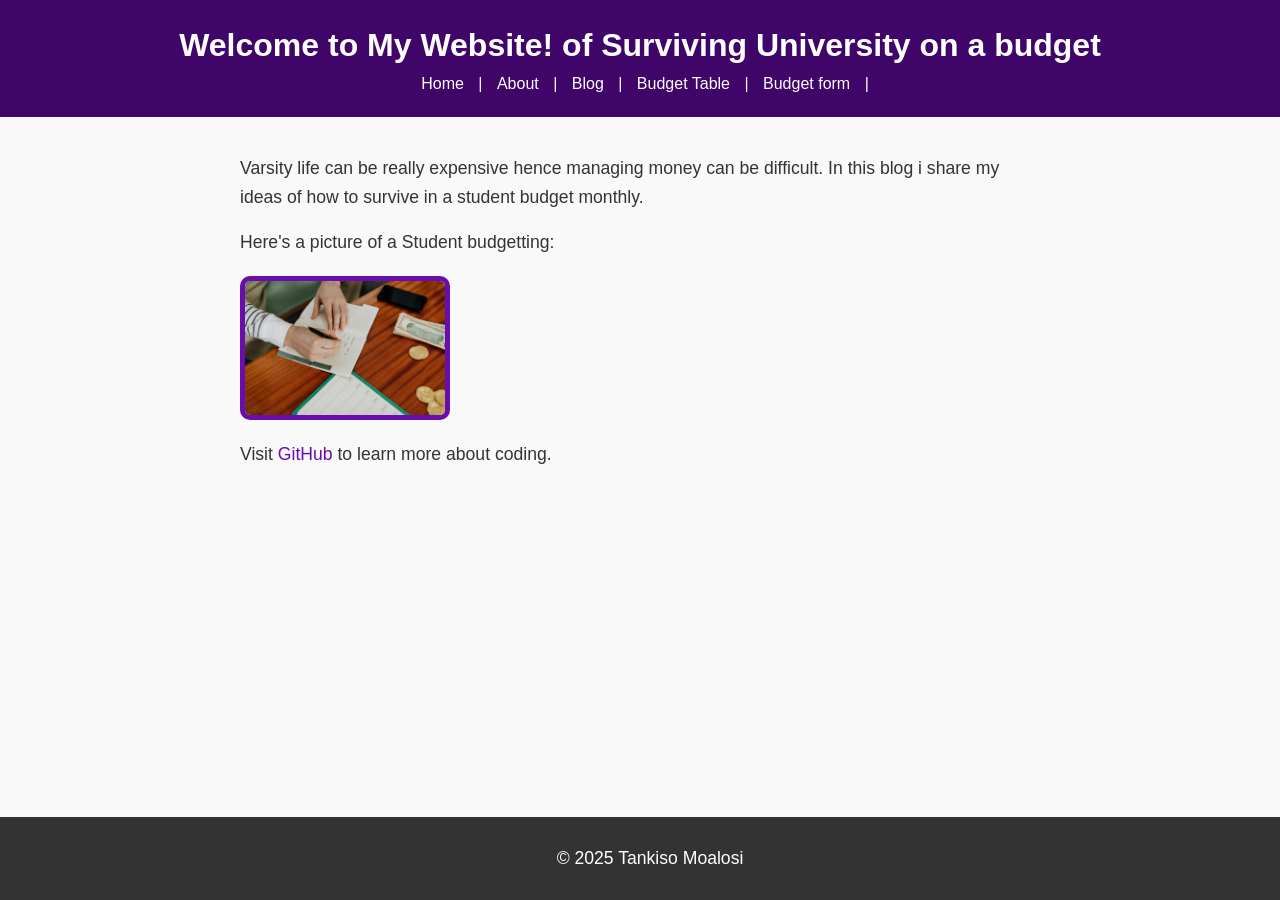
<file: index.html>
<!DOCTYPE html>

<html lang="en">

<head>

   <meta charset="UTF-8">

   <meta name="viewport" content="width=device-width, initial-scale=1.0">

   <title>Surviving University on a budget</title>
   <link rel="stylesheet" href="Style.css">
</head>

<body>

  <header>

       <h1>Welcome to My Website! of Surviving University on a budget</h1>
       <nav> 
          <a href="index.html">Home</a> |

          <a href="about.html">About</a> | 

         <a href="blog.html">Blog</a> |
      
         <a href="budget.html">Budget Table</a> |
          <a href="form.html">Budget form</a> |


        </nav>

   </header>


   <main>

       <p>Varsity life can be really expensive hence managing money can be difficult. In this blog i share my ideas of how to survive in a student budget monthly.</p>

       <p>Here's a picture of a Student budgetting:</p>

       <img src="image.jpg " width="200" height="150" alt="Student budgeting">



                <p>Visit <a href="https://github.com">GitHub</a> to learn more about coding.</p>

            </main>


            <footer> 

                <p>&copy; 2025 Tankiso Moalosi</p>

           </footer>


</body>

</html>
</file>
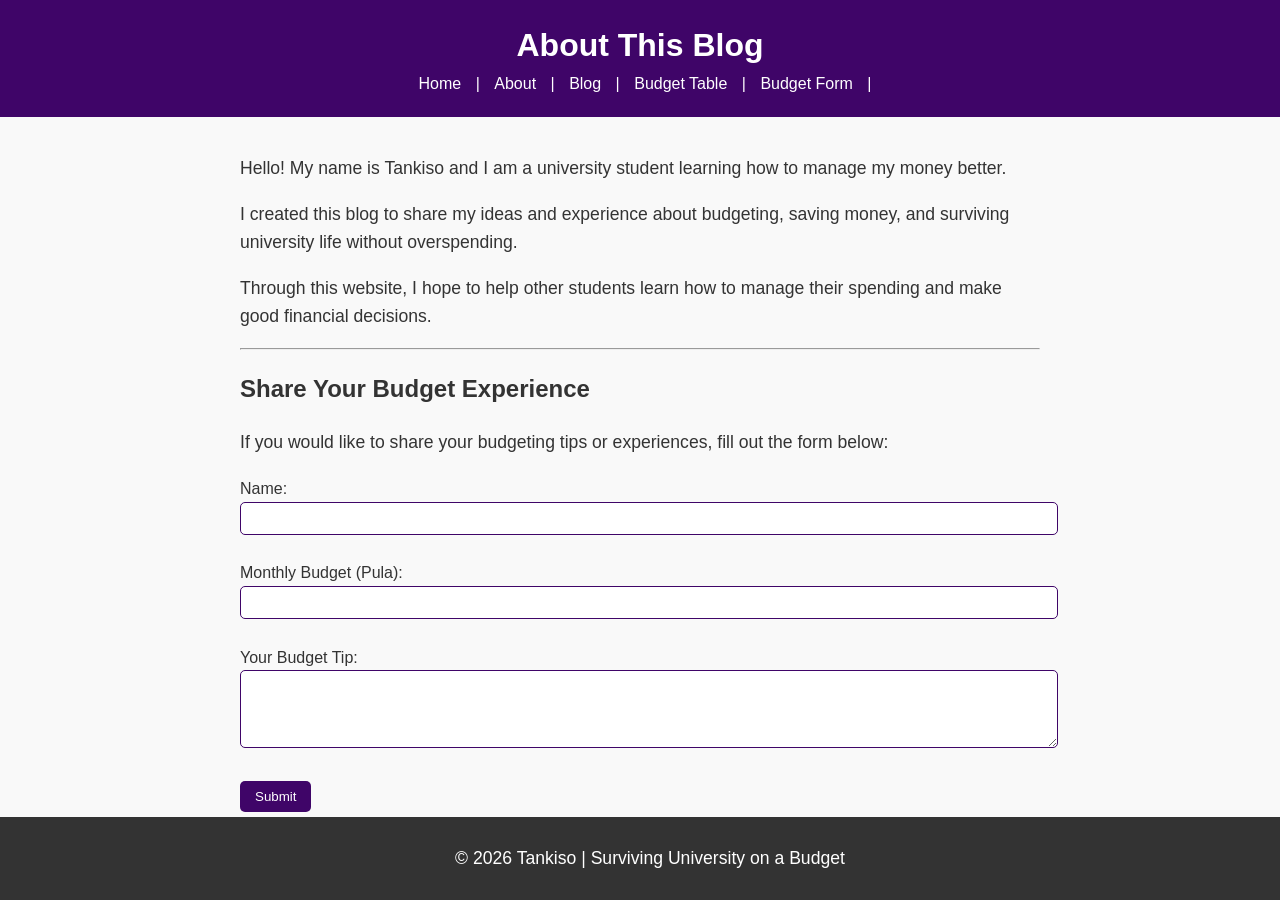
<file: about.html>
<!DOCTYPE html>
<html lang="en">
<head>
    <meta charset="UTF-8">
    <meta name="viewport" content="width=device-width,initial-scale=1.0">
    <title>About me Surviving University on a Budget</title>
     <link rel="stylesheet" href="Style.css">
</head>
<body>

<header>
    <h1>About This Blog</h1>
    <nav>
        <a href="index.html">Home</a> |
        <a href="about.html">About</a> |
        <a href="blog.html">Blog</a>  | 
        <a href="budget.html">Budget Table</a> | 
        <a href="form.html">Budget Form</a> | 
    </nav>
</header>

<main>
    <p>Hello! My name is Tankiso and I am a university student learning how to manage my money better.</p>

    <p>I created this blog to share my ideas and experience about budgeting, saving money, and surviving university life without overspending.</p>

    <p>Through this website, I hope to help other students learn how to manage their spending and make good financial decisions.</p>

<hr>

<h2>Share Your Budget Experience</h2>

<p>If you would like to share your budgeting tips or experiences, fill out the form below:</p>

<form>

    <label for="name">Name:</label><br>
    <input type="text" id="name" name="name"><br><br>

    <label for="budget">Monthly Budget (Pula):</label><br>
    <input type="text" id="budget" name="budget"><br><br>

    <label for="message">Your Budget Tip:</label><br>
    <textarea id="message" name="message" rows="4" cols="40"></textarea><br><br>

    <button type="submit">Submit</button>

</form>

</main>

<footer>
    <p>&copy; 2026 Tankiso | Surviving University on a Budget</p>
</footer>

</body>
</html>
</file>
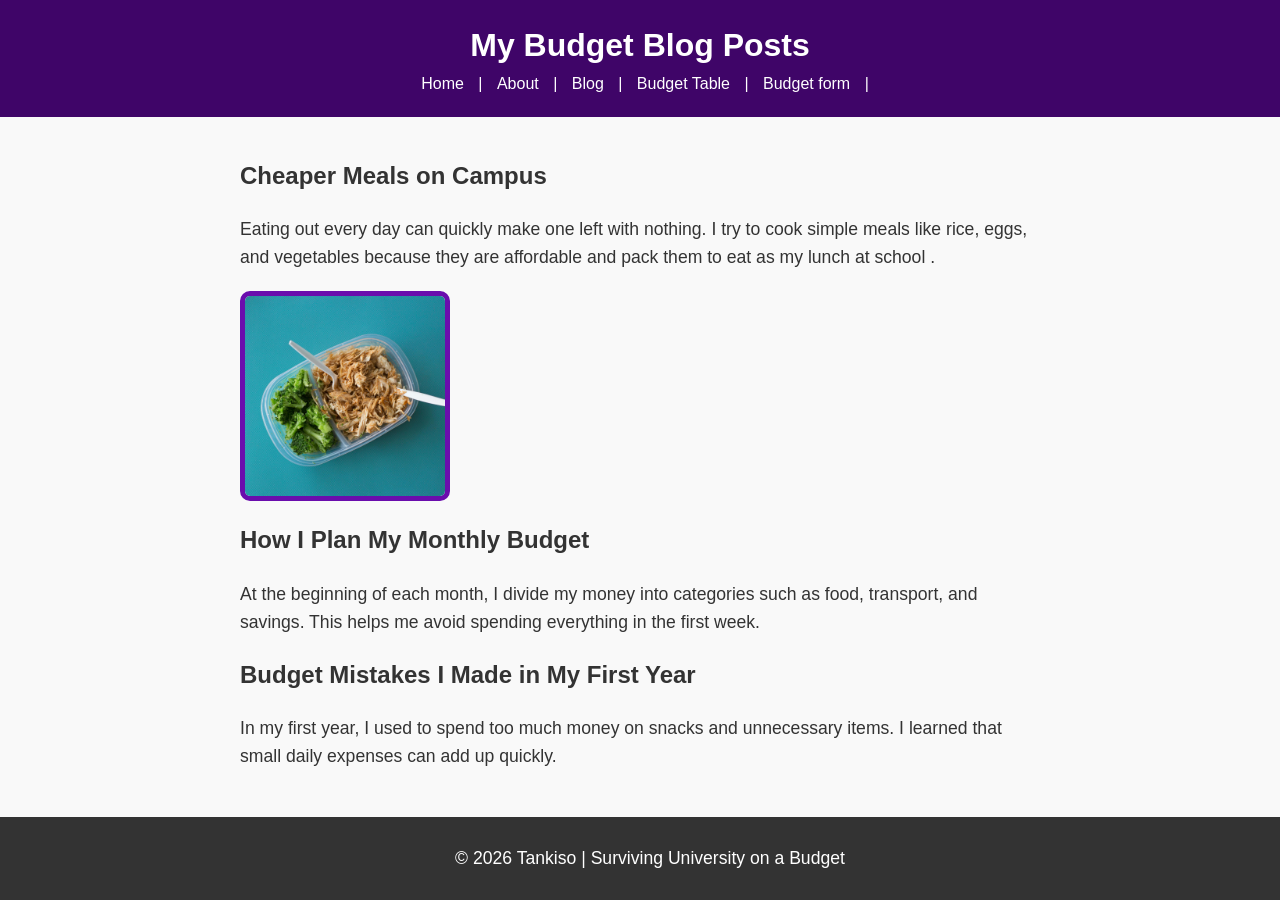
<file: blog.html>
<!DOCTYPE html>
<html lang="en">
<head>
    <meta charset="UTF-8">
    <meta name="viewport" content="width=device-width, initial-scale=1.0">
    <title>Blog About Surviving University on a Budget</title>
     <link rel="stylesheet" href="Style.css">
</head>
<body>

<header>
    <h1>My Budget Blog Posts</h1>
    <nav>
        <a href="index.html">Home</a> |
        <a href="about.html">About</a> |
        <a href="blog.html">Blog</a> |
        <a href="budget.html">Budget Table</a> |
        <a href="form.html">Budget form</a> |
    </nav>
</header>

<main>

    <h2>Cheaper Meals on Campus</h2>
    <p>Eating out every day can quickly make one left with nothing. I try to cook simple meals like rice, eggs, and vegetables because they are affordable and pack them to eat as my lunch at school .</p>

    <img src="image 2.jpg" width="200" height=" 150" alt="Simple student meal">

    <h2>How I Plan My Monthly Budget</h2>
    <p>At the beginning of each month, I divide my money into categories such as food, transport, and savings. This helps me avoid spending everything in the first week.</p>

    <h2>Budget Mistakes I Made in My First Year</h2>
    <p>In my first year, I used to spend too much money on snacks and unnecessary items. I learned that small daily expenses can add up quickly.</p>

</main>

<footer>
    <p>&copy; 2026 Tankiso | Surviving University on a Budget</p>
</footer>

</body>
</html>
</file>
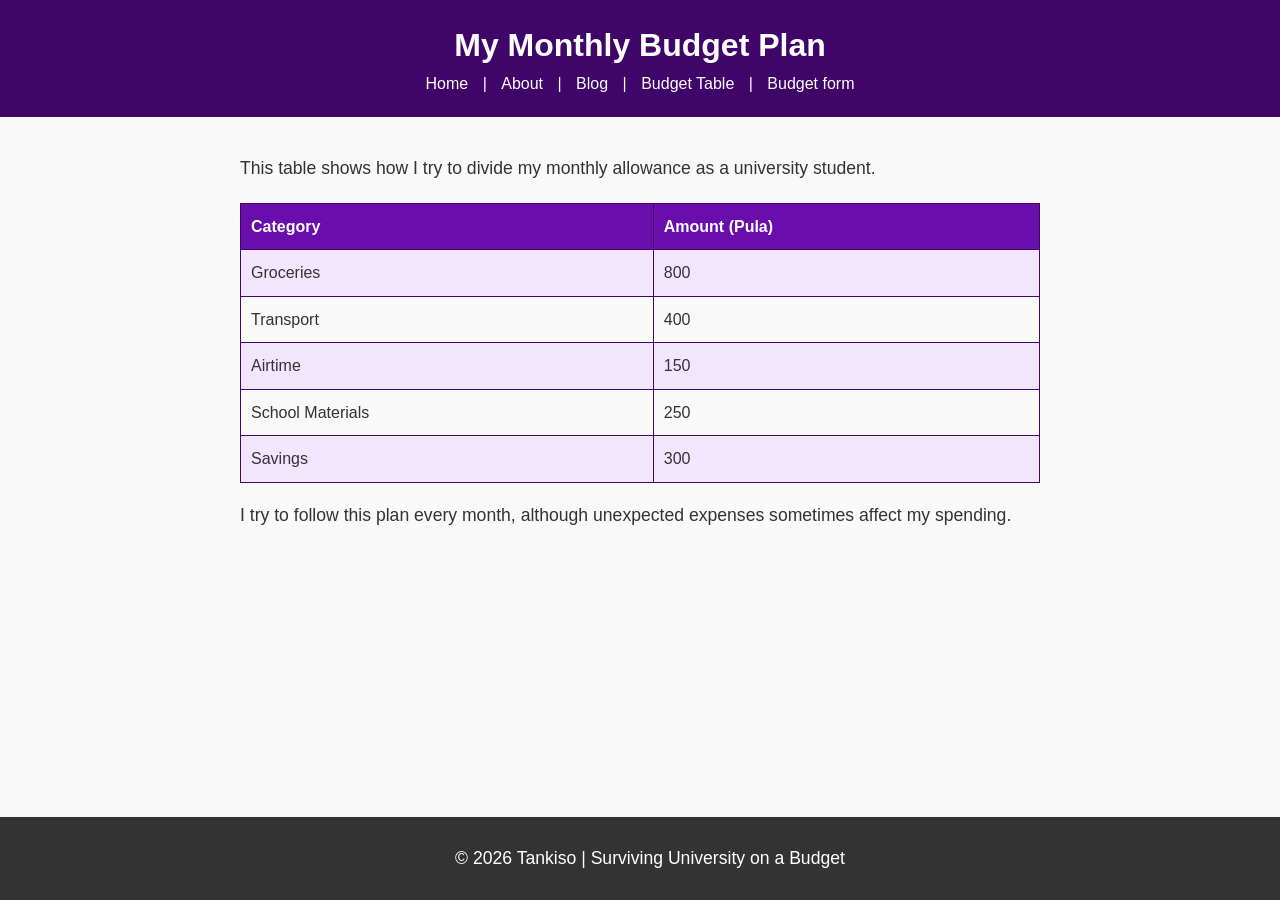
<file: Budget.html>
<!DOCTYPE html>
<html lang="en">
<head>
    <meta charset="UTF-8">
    <title>My Budget Plan - Surviving University on a Budget</title>
    <link rel="stylesheet" href="Style.css">
</head>

<body>

<header>
    <h1>My Monthly Budget Plan</h1>

    <nav>
        <a href="index.html">Home</a> |
        <a href="about.html">About</a> |
        <a href="blog.html">Blog</a> |
        <a href="budget.html">Budget Table</a> |
        <a href="form.html">Budget form</a>
    </nav>
</header>

<main>

    <p>This table shows how I try to divide my monthly allowance as a university student.</p>

    <table>
        <tr>
            <th>Category</th>
            <th>Amount (Pula)</th>
        </tr>
        <tr>
            <td>Groceries</td>
            <td>800</td>
        </tr>
        <tr>
            <td>Transport</td>
            <td>400</td>
        </tr>
        <tr>
            <td>Airtime</td>
            <td>150</td>
        </tr>
        <tr>
            <td>School Materials</td>
            <td>250</td>
        </tr>
        <tr>
            <td>Savings</td>
            <td>300</td>
        </tr>
    </table>

    <p>I try to follow this plan every month, although unexpected expenses sometimes affect my spending.</p>

</main>

<footer>
    <p>&copy; 2026 Tankiso | Surviving University on a Budget</p>
</footer>

</body>
</html>
</file>
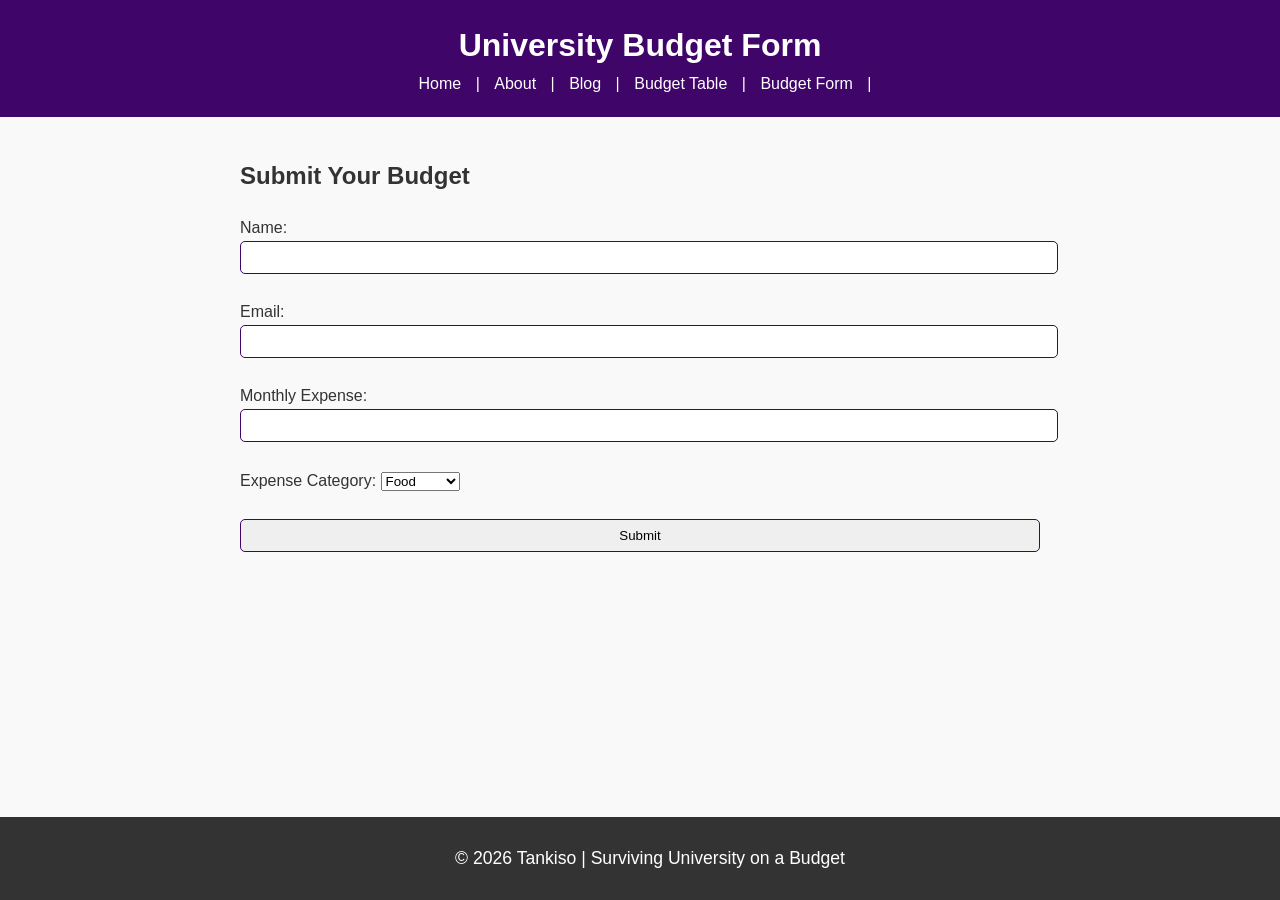
<file: form.html>
<!DOCTYPE html>
<html>
<head>
<title>Budget Form</title>
<link rel="stylesheet" href="Style.css">
</head>

<body>

<header>
<h1>University Budget Form</h1>

    <nav>
          <a href="index.html">Home</a> |
          <a href="about.html">About</a> | 
          <a href="blog.html">Blog</a> |
          <a href="budget.html">Budget Table</a> |
          <a href="form.html">Budget Form</a> |
   </nav>

</header>

<main>

<h2>Submit Your Budget</h2>

<form>

<label for="name">Name:</label>
<input type="text" id="name" name="name"><br><br>

<label for="email">Email:</label>
<input type="email" id="email" name="email"><br><br>

<label for="expense">Monthly Expense:</label>
<input type="number" id="expense" name="expense"><br><br>

<label for="category">Expense Category:</label>
<select id="category">
<option>Food</option>
<option>Transport</option>
<option>Books</option>
<option>Other</option>
</select>

<br><br>

<input type="submit" value="Submit">

</form>

 </main>         

<footer>
<p>&copy; 2026 Tankiso | Surviving University on a Budget</p>
</footer>

</body>
</html>
</file>
<file: Style.css>
body {
 
 font-family: Arial, sans-serif;
 
 color: #333;               /* dark gray text */
  
 background-color: #f9f9f9;  /* light gray background */
 
 margin: 0; 
 
 padding: 0;
 
 line-height: 1.6;

}  

header {
 background-color: #3f0568;  /* rich purple */
 
 color: white;
 
 padding: 20px;
  
 text-align: center;

}

header h1 {
 
 margin: 0;

}

nav a {
  
 color: white;
  
 text-decoration: none;
  
 margin: 0 10px;

}

nav a:hover {
 
 text-decoration: underline;

}

main {
 
 padding: 20px;
 
 max-width: 800px;
 
 margin: 0 auto;            /* centers the content */

}

main img {
 max-width: 100%;
 
 height: auto;
 
 display: block;
 
 margin: 20px 0;

}

footer {
 
 background-color: #333;
 
 color: white;
 
 text-align: center;
 
 padding: 10px;
 
 position: fixed;
 
 bottom: 0;
 
 width: 100%;

}

p {
 
 font-size: 1.1em;

}

a {
 
 color: #6a0dad;            /* purple links */
 
 text-decoration: none;
}

a:hover {
 
 text-decoration: underline;
}

img {
 
 border: 5px solid #6a0dad; /* purple border around images */
 
 border-radius: 10px;       /* rounded corners */
}

/* Budget Table Styling */

table {
    border-collapse: collapse;
    width: 100%;
    margin-top: 20px;
}

th, td {
    border: 1px solid #3f0568;  /* same rich purple as header */
    padding: 10px;
    text-align: left;
}

th {
    background-color: #6a0dad;  /* same purple as links */
    color: white;
}

tr:nth-child(even) {
    background-color: #f2e6ff;  /* very light purple */
}

/* Form Styling */

form {
    margin-top: 20px;
}

input, textarea {
    width: 100%;
    padding: 8px;
    border: 1px solid #3f0568;
    border-radius: 5px;
}

button {
    background-color: #3f0568;
    color: white;
    padding: 8px 15px;
    border: none;
    border-radius: 5px;
    cursor: pointer;
}

button:hover {
    background-color: #6a0dad;
}
</file>
